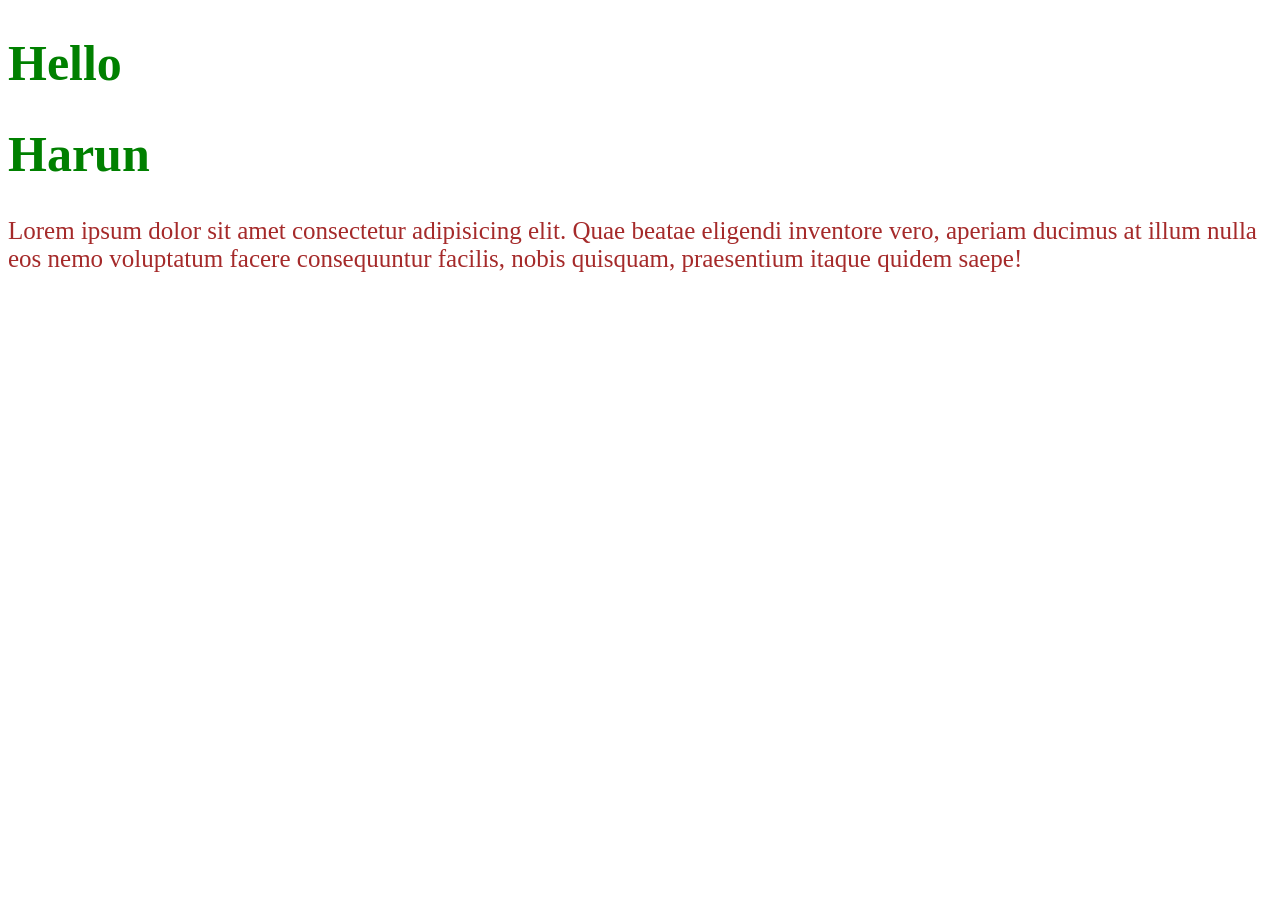
<file: 000_CSS_Syntax/index.html>
<!DOCTYPE html>
<html lang="en">

<head>
  <meta charset="UTF-8">
  <meta name="viewport" content="width=device-width, initial-scale=1.0">
  <title>css learning</title>
  <link rel="stylesheet" href="style.css">
</head>

<body>
  <h1>Hello</h1>
  <h1>Harun</h1>
  <p>Lorem ipsum dolor sit amet consectetur adipisicing elit. Quae beatae eligendi inventore vero, aperiam ducimus at illum nulla eos nemo voluptatum facere consequuntur facilis, nobis quisquam, praesentium itaque quidem saepe!</p>
</body>

</html>
</file>
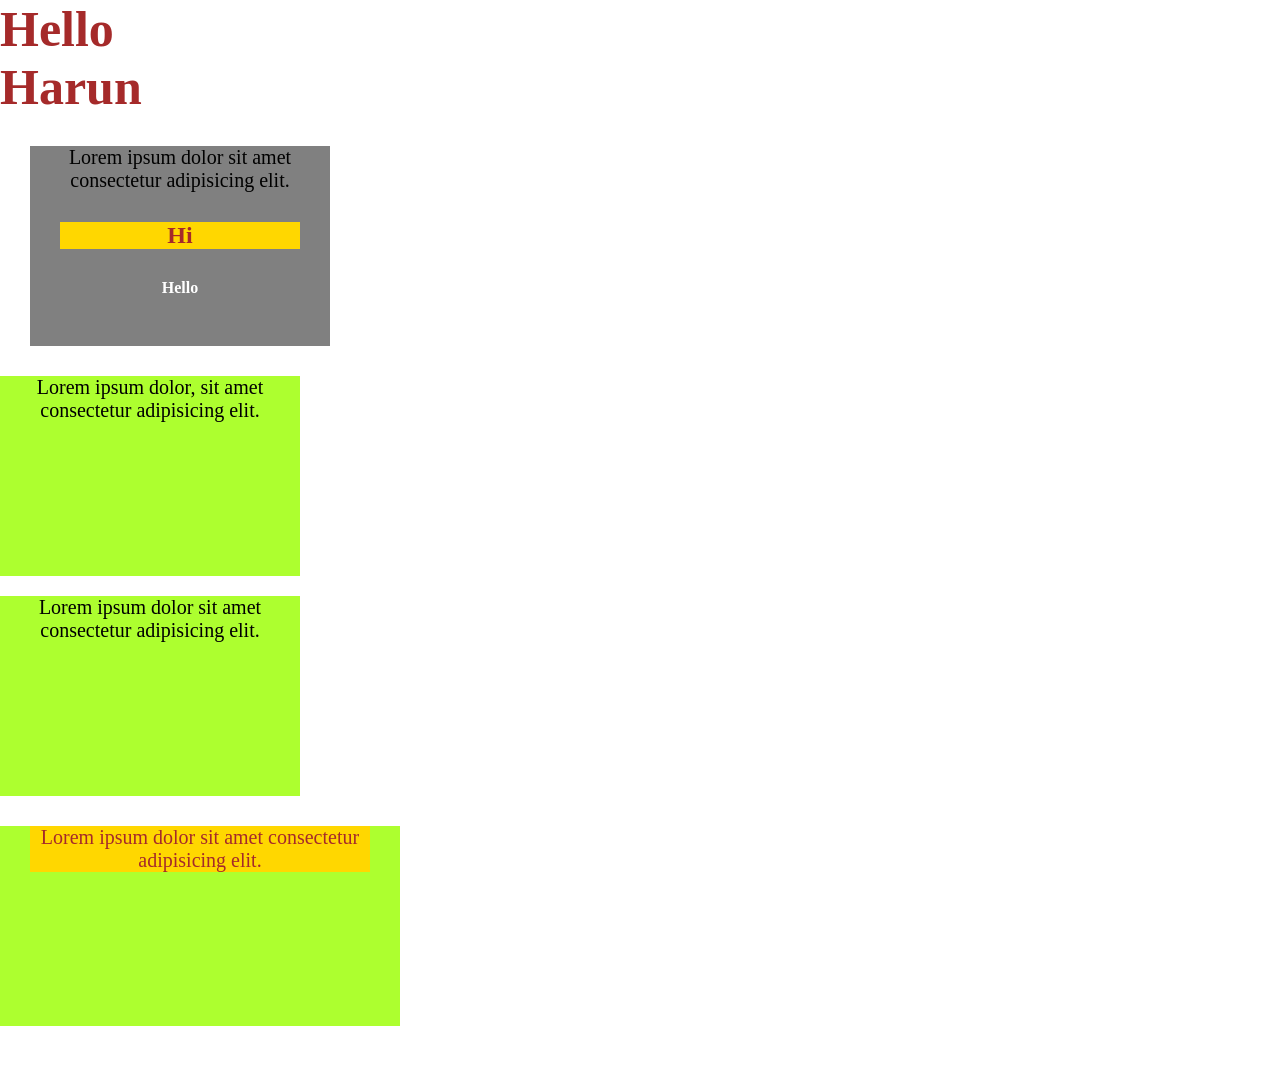
<file: 001_CSS_Selectors/index.html>
<!DOCTYPE html>
<html lang="en">
<head>
  <meta charset="UTF-8">
  <meta name="viewport" content="width=device-width, initial-scale=1.0">
  <title>Document</title>
   <link rel="stylesheet" href="style.css">
</head>
<body>
  <h1>Hello</h1>
  <h1>Harun</h1>
  <div class="first-div text-bk">
    <p>Lorem ipsum dolor sit amet consectetur adipisicing elit.</p>
    <h2 class="text-bk">Hi</h2>
    <h4>Hello</h4>
  </div>
  <div id="big-div">
    <p>Lorem ipsum dolor, sit amet consectetur adipisicing elit.</p>
  </div>
  <div id="big-div-2">
    <p>Lorem ipsum dolor sit amet consectetur adipisicing elit.</p>
  </div>
  <div>
    <p class="text-bk">Lorem ipsum dolor sit amet consectetur adipisicing elit.</p>
  </div>
  <p>Lorem ipsum, dolor sit amet consectetur adipisicing elit. Eveniet, non. Inventore explicabo sapiente minima iste!</p>
</body>
</html>
</file>
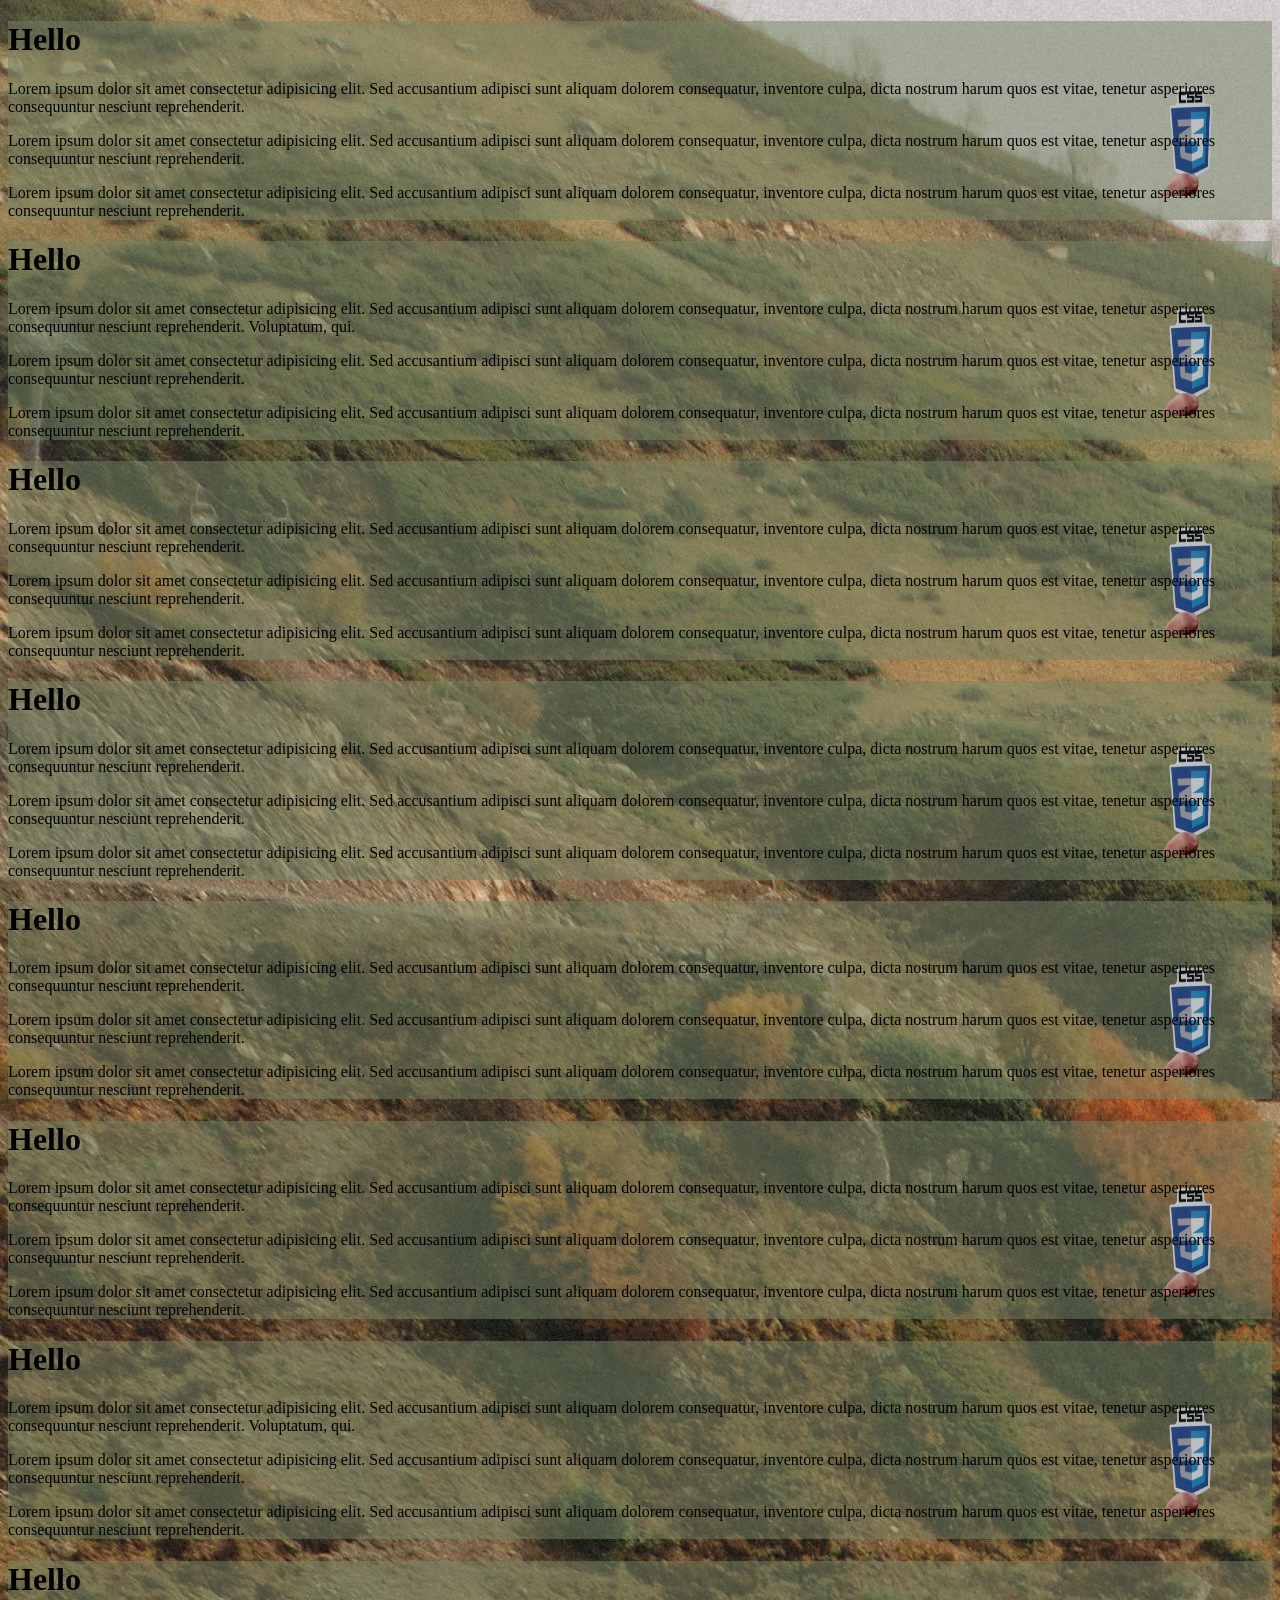
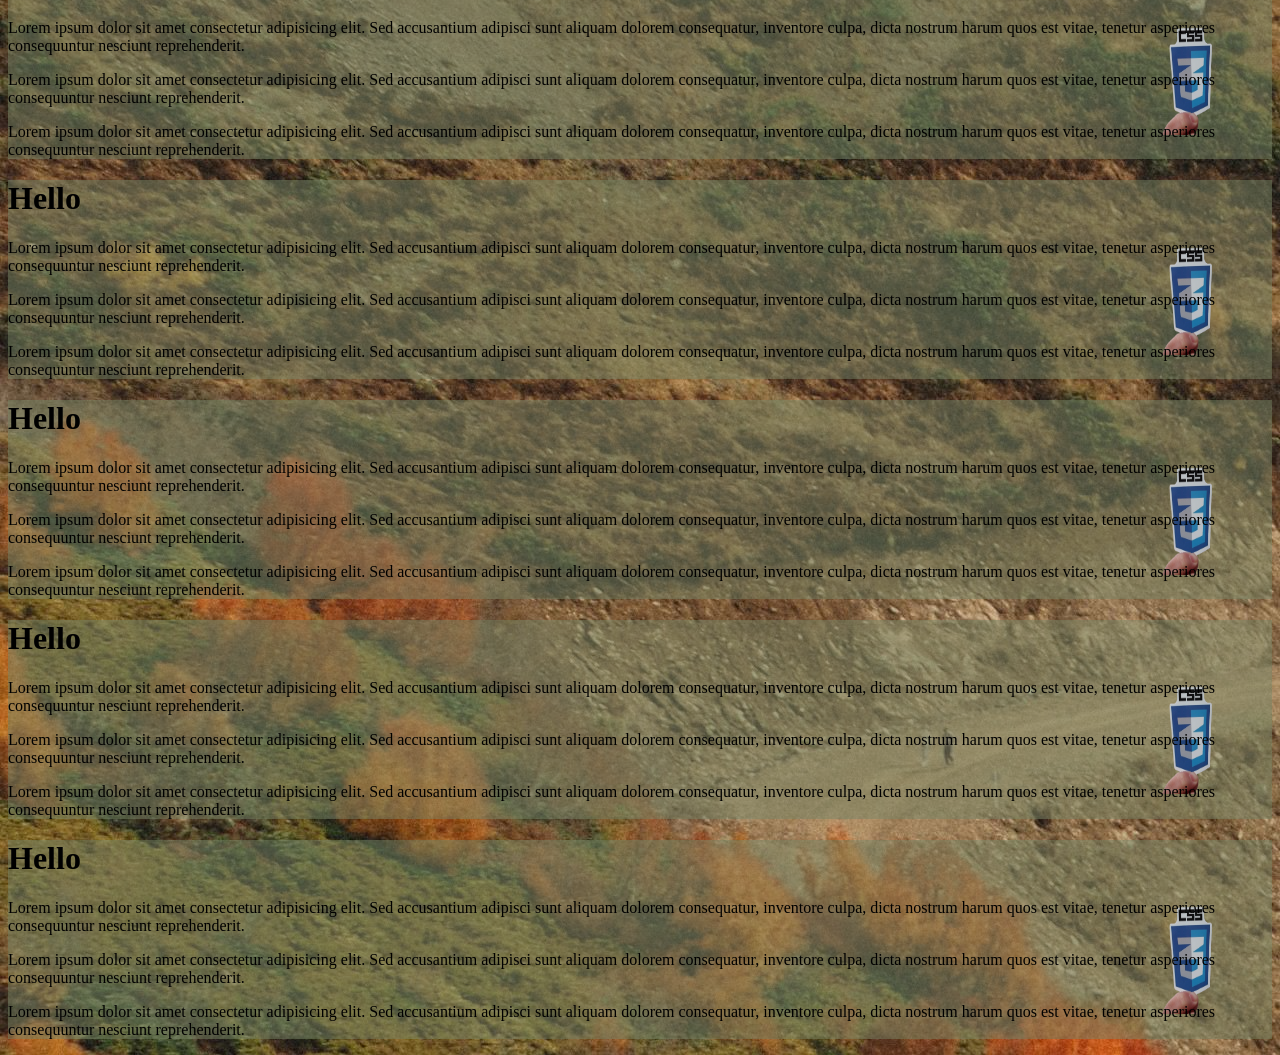
<file: 004_CSS_Background/index.html>
<!DOCTYPE html>
<html lang="en">

<head>
  <meta charset="UTF-8">
  <meta name="viewport" content="width=device-width, initial-scale=1.0">
  <title>css</title>
  <link rel="stylesheet" href="style.css">
</head>

<body>
  <div>
    <h1>Hello</h1>
    <p>Lorem ipsum dolor sit amet consectetur adipisicing elit. Sed accusantium adipisci sunt aliquam dolorem
      consequatur,
      inventore culpa, dicta nostrum harum quos est vitae, tenetur asperiores consequuntur nesciunt reprehenderit.
      </p>
    <p>Lorem ipsum dolor sit amet consectetur adipisicing elit. Sed accusantium adipisci sunt aliquam dolorem
      consequatur,
      inventore culpa, dicta nostrum harum quos est vitae, tenetur asperiores consequuntur nesciunt reprehenderit.
      </p>
    <p>Lorem ipsum dolor sit amet consectetur adipisicing elit. Sed accusantium adipisci sunt aliquam dolorem
      consequatur,
      inventore culpa, dicta nostrum harum quos est vitae, tenetur asperiores consequuntur nesciunt reprehenderit.
    </p>
  </div>
  <div>
    <h1>Hello</h1>
    <p>Lorem ipsum dolor sit amet consectetur adipisicing elit. Sed accusantium adipisci sunt aliquam dolorem
      consequatur,
      inventore culpa, dicta nostrum harum quos est vitae, tenetur asperiores consequuntur nesciunt reprehenderit.
      Voluptatum, qui.</p>
    <p>Lorem ipsum dolor sit amet consectetur adipisicing elit. Sed accusantium adipisci sunt aliquam dolorem
      consequatur,
      inventore culpa, dicta nostrum harum quos est vitae, tenetur asperiores consequuntur nesciunt reprehenderit.
 </p>
    <p>Lorem ipsum dolor sit amet consectetur adipisicing elit. Sed accusantium adipisci sunt aliquam dolorem
      consequatur,
      inventore culpa, dicta nostrum harum quos est vitae, tenetur asperiores consequuntur nesciunt reprehenderit.
 </p>
  </div>
  <div>
    <h1>Hello</h1>
    <p>Lorem ipsum dolor sit amet consectetur adipisicing elit. Sed accusantium adipisci sunt aliquam dolorem
      consequatur,
      inventore culpa, dicta nostrum harum quos est vitae, tenetur asperiores consequuntur nesciunt reprehenderit.
     </p>
    <p>Lorem ipsum dolor sit amet consectetur adipisicing elit. Sed accusantium adipisci sunt aliquam dolorem
      consequatur,
      inventore culpa, dicta nostrum harum quos est vitae, tenetur asperiores consequuntur nesciunt reprehenderit.
     </p>
    <p>Lorem ipsum dolor sit amet consectetur adipisicing elit. Sed accusantium adipisci sunt aliquam dolorem
      consequatur,
      inventore culpa, dicta nostrum harum quos est vitae, tenetur asperiores consequuntur nesciunt reprehenderit.
     </p>
  </div>
  <div>
    <h1>Hello</h1>
    <p>Lorem ipsum dolor sit amet consectetur adipisicing elit. Sed accusantium adipisci sunt aliquam dolorem
      consequatur,
      inventore culpa, dicta nostrum harum quos est vitae, tenetur asperiores consequuntur nesciunt reprehenderit.
     </p>
    <p>Lorem ipsum dolor sit amet consectetur adipisicing elit. Sed accusantium adipisci sunt aliquam dolorem
      consequatur,
      inventore culpa, dicta nostrum harum quos est vitae, tenetur asperiores consequuntur nesciunt reprehenderit.
     </p>
    <p>Lorem ipsum dolor sit amet consectetur adipisicing elit. Sed accusantium adipisci sunt aliquam dolorem
      consequatur,
      inventore culpa, dicta nostrum harum quos est vitae, tenetur asperiores consequuntur nesciunt reprehenderit.
   </p>
  </div>
  <div>
    <h1>Hello</h1>
    <p>Lorem ipsum dolor sit amet consectetur adipisicing elit. Sed accusantium adipisci sunt aliquam dolorem
      consequatur,
      inventore culpa, dicta nostrum harum quos est vitae, tenetur asperiores consequuntur nesciunt reprehenderit.
     </p>
    <p>Lorem ipsum dolor sit amet consectetur adipisicing elit. Sed accusantium adipisci sunt aliquam dolorem
      consequatur,
      inventore culpa, dicta nostrum harum quos est vitae, tenetur asperiores consequuntur nesciunt reprehenderit.
      </p>
    <p>Lorem ipsum dolor sit amet consectetur adipisicing elit. Sed accusantium adipisci sunt aliquam dolorem
      consequatur,
      inventore culpa, dicta nostrum harum quos est vitae, tenetur asperiores consequuntur nesciunt reprehenderit.
   </p>
  </div>
  <div>
    <h1>Hello</h1>
    <p>Lorem ipsum dolor sit amet consectetur adipisicing elit. Sed accusantium adipisci sunt aliquam dolorem
      consequatur,
      inventore culpa, dicta nostrum harum quos est vitae, tenetur asperiores consequuntur nesciunt reprehenderit.
     </p>
    <p>Lorem ipsum dolor sit amet consectetur adipisicing elit. Sed accusantium adipisci sunt aliquam dolorem
      consequatur,
      inventore culpa, dicta nostrum harum quos est vitae, tenetur asperiores consequuntur nesciunt reprehenderit.
 </p>
    <p>Lorem ipsum dolor sit amet consectetur adipisicing elit. Sed accusantium adipisci sunt aliquam dolorem
      consequatur,
      inventore culpa, dicta nostrum harum quos est vitae, tenetur asperiores consequuntur nesciunt reprehenderit.
      </p>
  </div>
  <div>
    <h1>Hello</h1>
    <p>Lorem ipsum dolor sit amet consectetur adipisicing elit. Sed accusantium adipisci sunt aliquam dolorem
      consequatur,
      inventore culpa, dicta nostrum harum quos est vitae, tenetur asperiores consequuntur nesciunt reprehenderit.
      Voluptatum, qui.</p>
    <p>Lorem ipsum dolor sit amet consectetur adipisicing elit. Sed accusantium adipisci sunt aliquam dolorem
      consequatur,
      inventore culpa, dicta nostrum harum quos est vitae, tenetur asperiores consequuntur nesciunt reprehenderit.
     </p>
    <p>Lorem ipsum dolor sit amet consectetur adipisicing elit. Sed accusantium adipisci sunt aliquam dolorem
      consequatur,
      inventore culpa, dicta nostrum harum quos est vitae, tenetur asperiores consequuntur nesciunt reprehenderit.
      </p>
  </div>
  <div>
    <h1>Hello</h1>
    <p>Lorem ipsum dolor sit amet consectetur adipisicing elit. Sed accusantium adipisci sunt aliquam dolorem
      consequatur,
      inventore culpa, dicta nostrum harum quos est vitae, tenetur asperiores consequuntur nesciunt reprehenderit.
      </p>
    <p>Lorem ipsum dolor sit amet consectetur adipisicing elit. Sed accusantium adipisci sunt aliquam dolorem
      consequatur,
      inventore culpa, dicta nostrum harum quos est vitae, tenetur asperiores consequuntur nesciunt reprehenderit.
      </p>
    <p>Lorem ipsum dolor sit amet consectetur adipisicing elit. Sed accusantium adipisci sunt aliquam dolorem
      consequatur,
      inventore culpa, dicta nostrum harum quos est vitae, tenetur asperiores consequuntur nesciunt reprehenderit.
      </p>
  </div>
  <div>
    <h1>Hello</h1>
    <p>Lorem ipsum dolor sit amet consectetur adipisicing elit. Sed accusantium adipisci sunt aliquam dolorem
      consequatur,
      inventore culpa, dicta nostrum harum quos est vitae, tenetur asperiores consequuntur nesciunt reprehenderit.
      </p>
    <p>Lorem ipsum dolor sit amet consectetur adipisicing elit. Sed accusantium adipisci sunt aliquam dolorem
      consequatur,
      inventore culpa, dicta nostrum harum quos est vitae, tenetur asperiores consequuntur nesciunt reprehenderit.
     </p>
    <p>Lorem ipsum dolor sit amet consectetur adipisicing elit. Sed accusantium adipisci sunt aliquam dolorem
      consequatur,
      inventore culpa, dicta nostrum harum quos est vitae, tenetur asperiores consequuntur nesciunt reprehenderit.
      </p>
  </div>
  <div>
    <h1>Hello</h1>
    <p>Lorem ipsum dolor sit amet consectetur adipisicing elit. Sed accusantium adipisci sunt aliquam dolorem
      consequatur,
      inventore culpa, dicta nostrum harum quos est vitae, tenetur asperiores consequuntur nesciunt reprehenderit.
      </p>
    <p>Lorem ipsum dolor sit amet consectetur adipisicing elit. Sed accusantium adipisci sunt aliquam dolorem
      consequatur,
      inventore culpa, dicta nostrum harum quos est vitae, tenetur asperiores consequuntur nesciunt reprehenderit.
     </p>
    <p>Lorem ipsum dolor sit amet consectetur adipisicing elit. Sed accusantium adipisci sunt aliquam dolorem
      consequatur,
      inventore culpa, dicta nostrum harum quos est vitae, tenetur asperiores consequuntur nesciunt reprehenderit.
      </p>
  </div>
  <div>
    <h1>Hello</h1>
    <p>Lorem ipsum dolor sit amet consectetur adipisicing elit. Sed accusantium adipisci sunt aliquam dolorem
      consequatur,
      inventore culpa, dicta nostrum harum quos est vitae, tenetur asperiores consequuntur nesciunt reprehenderit.
      </p>
    <p>Lorem ipsum dolor sit amet consectetur adipisicing elit. Sed accusantium adipisci sunt aliquam dolorem
      consequatur,
      inventore culpa, dicta nostrum harum quos est vitae, tenetur asperiores consequuntur nesciunt reprehenderit.
      </p>
    <p>Lorem ipsum dolor sit amet consectetur adipisicing elit. Sed accusantium adipisci sunt aliquam dolorem
      consequatur,
      inventore culpa, dicta nostrum harum quos est vitae, tenetur asperiores consequuntur nesciunt reprehenderit.
   </p>
  </div>
  <div>
    <h1>Hello</h1>
    <p>Lorem ipsum dolor sit amet consectetur adipisicing elit. Sed accusantium adipisci sunt aliquam dolorem
      consequatur,
      inventore culpa, dicta nostrum harum quos est vitae, tenetur asperiores consequuntur nesciunt reprehenderit.
   </p>
    <p>Lorem ipsum dolor sit amet consectetur adipisicing elit. Sed accusantium adipisci sunt aliquam dolorem
      consequatur,
      inventore culpa, dicta nostrum harum quos est vitae, tenetur asperiores consequuntur nesciunt reprehenderit.
     </p>
    <p>Lorem ipsum dolor sit amet consectetur adipisicing elit. Sed accusantium adipisci sunt aliquam dolorem
      consequatur,
      inventore culpa, dicta nostrum harum quos est vitae, tenetur asperiores consequuntur nesciunt reprehenderit.
    </p>
  </div>
  </body>

</html>
</file>
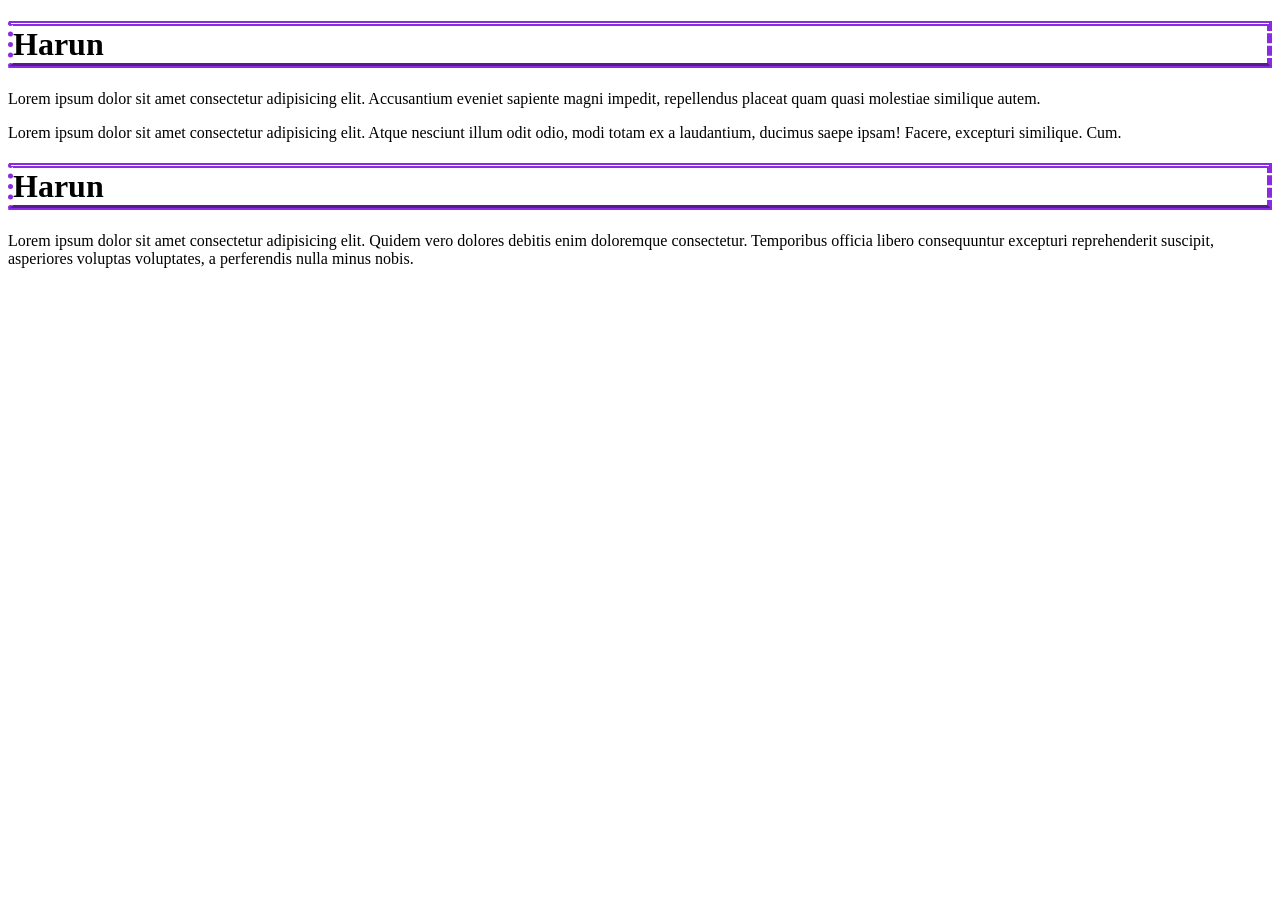
<file: 005_CSS_Border/index.html>
<!DOCTYPE html>
<html lang="en">

<head>
  <meta charset="UTF-8">
  <meta name="viewport" content="width=device-width, initial-scale=1.0">
  <title>Document</title>
  <link rel="stylesheet" href="style.css">
</head>

<body>
  <div>
    <h1>Harun</h1>
    <p>Lorem ipsum dolor sit amet consectetur adipisicing elit. Accusantium eveniet sapiente magni impedit, repellendus placeat quam quasi molestiae similique autem.</p>
    <p>Lorem ipsum dolor sit amet consectetur adipisicing elit. Atque nesciunt illum odit odio, modi totam ex a laudantium, ducimus saepe ipsam! Facere, excepturi similique. Cum.</p>
  </div>
  <div>
    <h1>Harun</h1>
    <p>Lorem ipsum dolor sit amet consectetur adipisicing elit. Quidem vero dolores debitis enim doloremque consectetur. Temporibus officia libero consequuntur excepturi reprehenderit suscipit, asperiores voluptas voluptates, a perferendis nulla minus nobis.</p>
  </div>

</body>

</html>
</file>
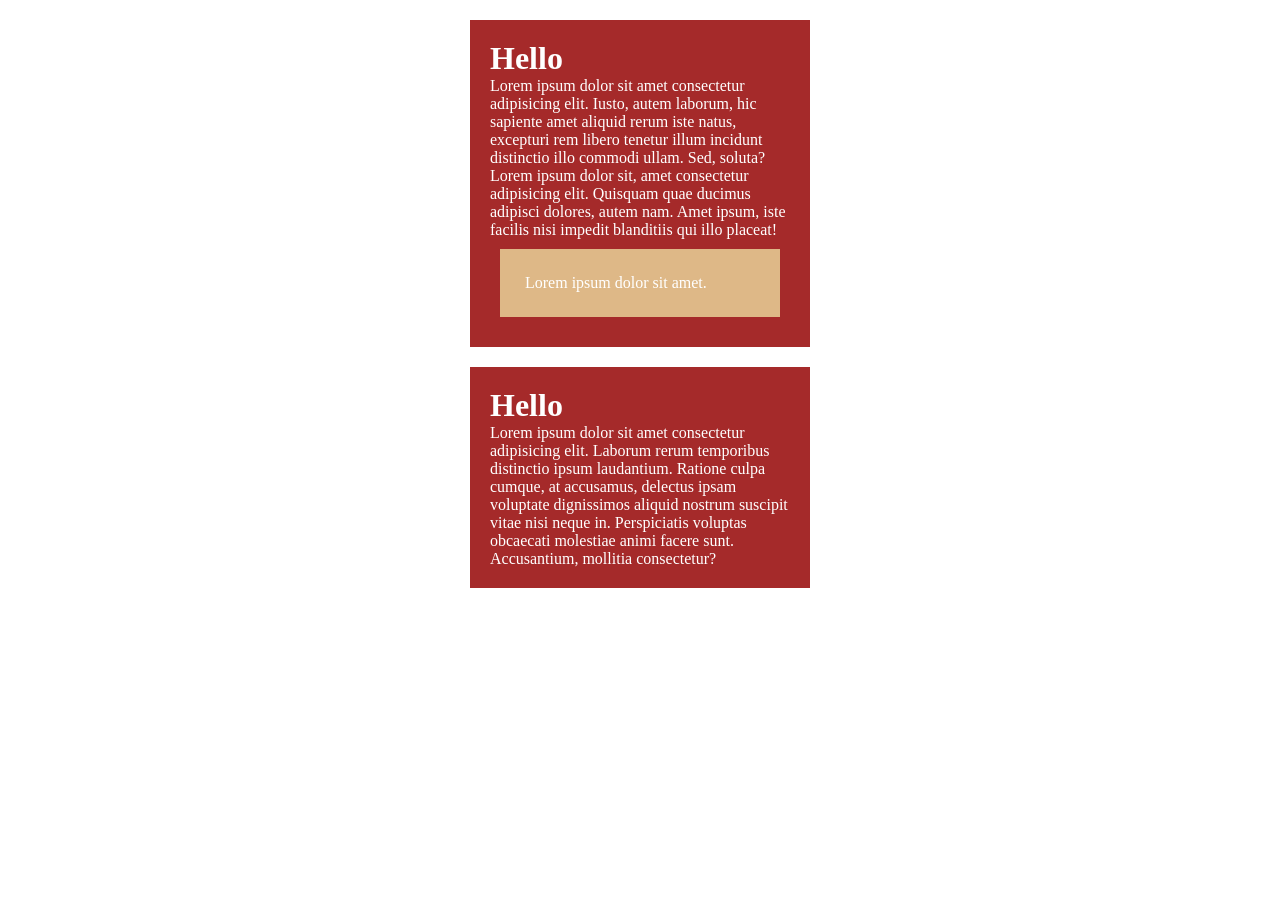
<file: 006_CSS_Margins_Paddings/index.html>
<!DOCTYPE html>
<html lang="en">

<head>
  <meta charset="UTF-8">
  <meta name="viewport" content="width=device-width, initial-scale=1.0">
  <title>css</title>
  <link rel="stylesheet" href="style.css">
</head>

<body>
  <div class="parent">
    <h1>Hello</h1>
    <p>Lorem ipsum dolor sit amet consectetur adipisicing elit. Iusto, autem laborum, hic sapiente amet aliquid rerum iste natus, excepturi rem libero tenetur illum incidunt distinctio illo commodi ullam. Sed, soluta?</p>
    <p>Lorem ipsum dolor sit, amet consectetur adipisicing elit. Quisquam quae ducimus adipisci dolores, autem nam. Amet ipsum, iste facilis nisi impedit blanditiis qui illo placeat!</p>
    <div class="child">
      <p>Lorem ipsum dolor sit amet.</p>
    </div>
  </div>
  <div class="parent">
    <h1>Hello</h1>
    <p>Lorem ipsum dolor sit amet consectetur adipisicing elit. Laborum rerum temporibus distinctio ipsum laudantium. Ratione culpa cumque, at accusamus, delectus ipsam voluptate dignissimos aliquid nostrum suscipit vitae nisi neque in. Perspiciatis voluptas obcaecati molestiae animi facere sunt. Accusantium, mollitia consectetur?</p>
  </div>

</body>

</html>
</file>
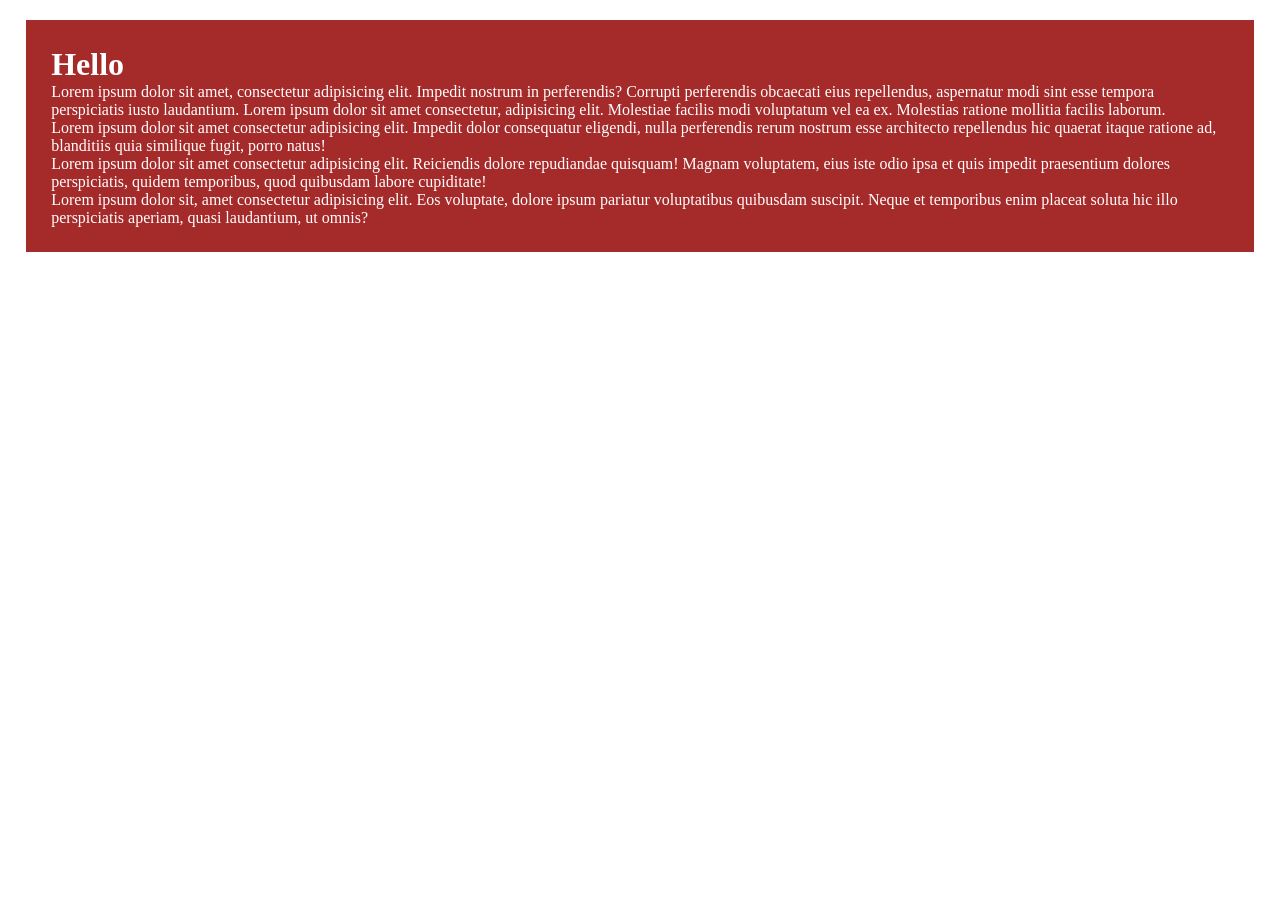
<file: 007_CSS_Width_Height/index.html>
<!DOCTYPE html>
<html lang="en">

<head>
  <meta charset="UTF-8">
  <meta name="viewport" content="width=device-width, initial-scale=1.0">
  <title>css</title>
  <link rel="stylesheet" href="style.css">
</head>

<body>
  <div class="parent">
    <h1>Hello</h1>
    <p>Lorem ipsum dolor sit amet, consectetur adipisicing elit. Impedit nostrum in perferendis? Corrupti perferendis obcaecati eius repellendus, aspernatur modi sint esse tempora perspiciatis iusto laudantium.
      Lorem ipsum dolor sit amet consectetur, adipisicing elit. Molestiae facilis modi voluptatum vel ea ex. Molestias ratione mollitia facilis laborum.</p>
    <p>Lorem ipsum dolor sit amet consectetur adipisicing elit. Impedit dolor consequatur eligendi, nulla perferendis rerum nostrum esse architecto repellendus hic quaerat itaque ratione ad, blanditiis quia similique fugit, porro natus!</p>
    <p>Lorem ipsum dolor sit amet consectetur adipisicing elit. Reiciendis dolore repudiandae quisquam! Magnam voluptatem, eius iste odio ipsa et quis impedit praesentium dolores perspiciatis, quidem temporibus, quod quibusdam labore cupiditate!</p>
    <p>Lorem ipsum dolor sit, amet consectetur adipisicing elit. Eos voluptate, dolore ipsum pariatur voluptatibus quibusdam suscipit. Neque et temporibus enim placeat soluta hic illo perspiciatis aperiam, quasi laudantium, ut omnis?</p>

  </div>


</body>

</html>
</file>
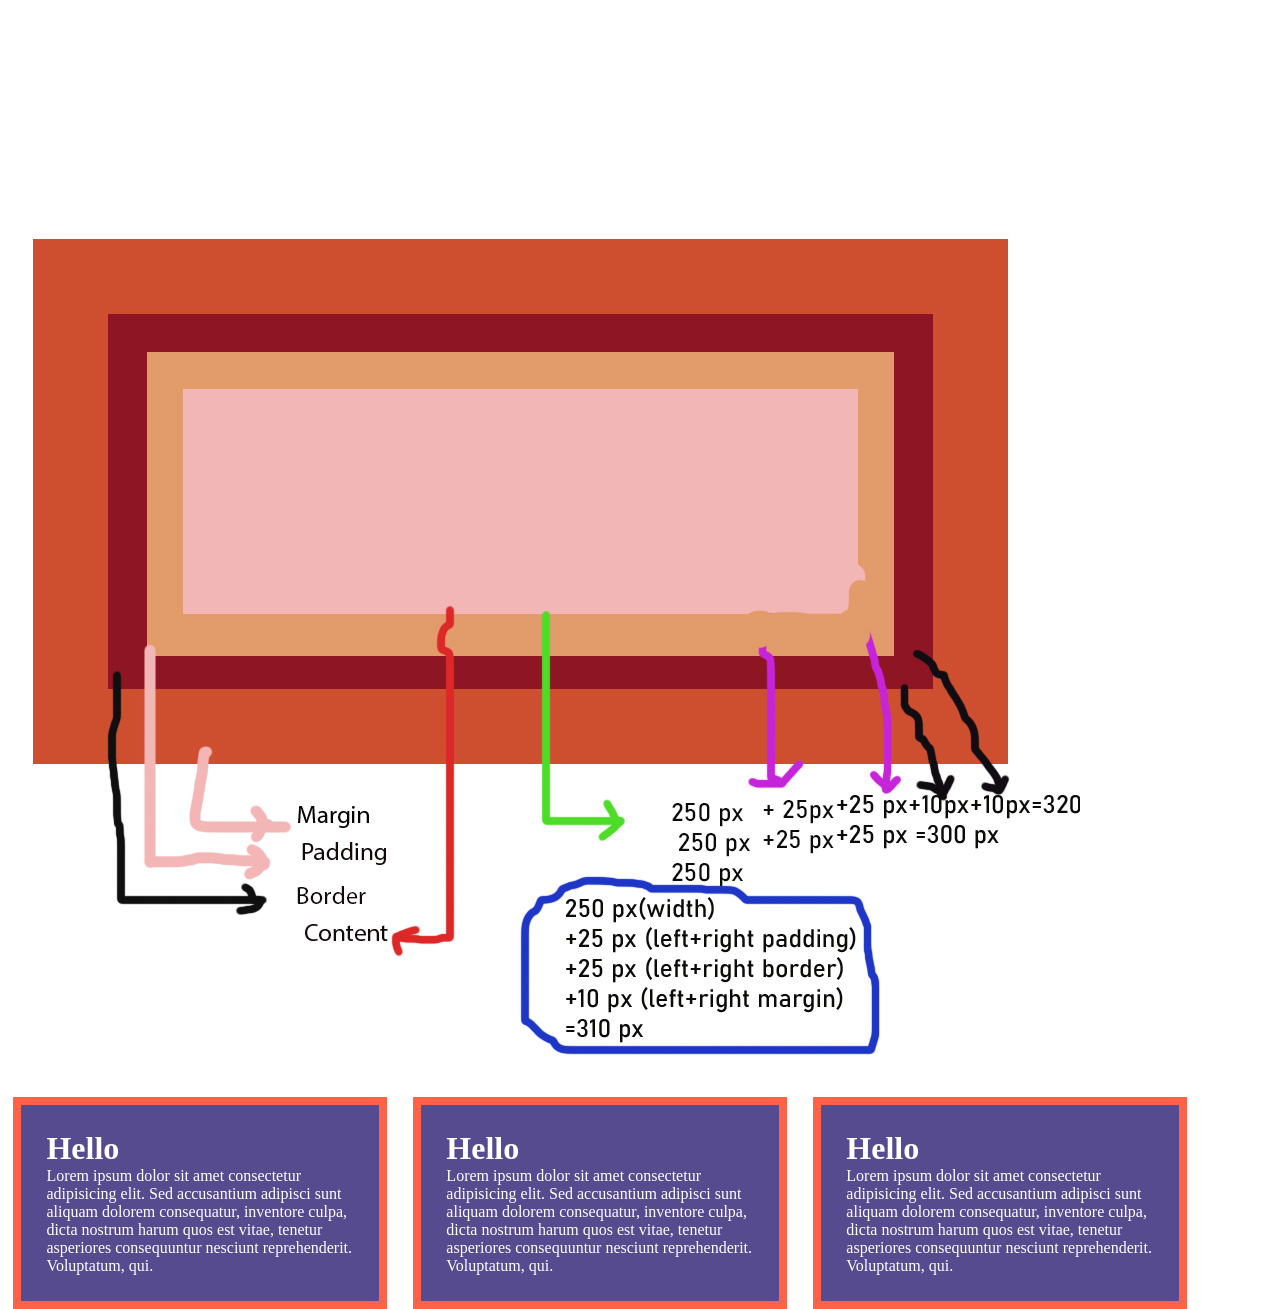
<file: 008_CSS_Box_Model/index.html>
<!DOCTYPE html>
<html lang="en">

<head>
  <meta charset="UTF-8">
  <meta name="viewport" content="width=device-width, initial-scale=1.0">
  <title>CSS Box Model</title>
  <link rel="stylesheet" href="style.css">
</head>

<body>
  <img src="box.jpg" alt="">
  <div class="parent">
    <h1>Hello</h1>
    <p>Lorem ipsum dolor sit amet consectetur adipisicing elit. Sed accusantium adipisci sunt aliquam dolorem
      consequatur,
      inventore culpa, dicta nostrum harum quos est vitae, tenetur asperiores consequuntur nesciunt reprehenderit.
      Voluptatum, qui.</p>

  </div>
  <div class="parent">
    <h1>Hello</h1>
    <p>Lorem ipsum dolor sit amet consectetur adipisicing elit. Sed accusantium adipisci sunt aliquam dolorem
      consequatur,
      inventore culpa, dicta nostrum harum quos est vitae, tenetur asperiores consequuntur nesciunt reprehenderit.
      Voluptatum, qui.</p>

  </div>
  <div class="parent">
    <h1>Hello</h1>
    <p>Lorem ipsum dolor sit amet consectetur adipisicing elit. Sed accusantium adipisci sunt aliquam dolorem
      consequatur,
      inventore culpa, dicta nostrum harum quos est vitae, tenetur asperiores consequuntur nesciunt reprehenderit.
      Voluptatum, qui.</p>

  </div>


</body>

</html>
</file>
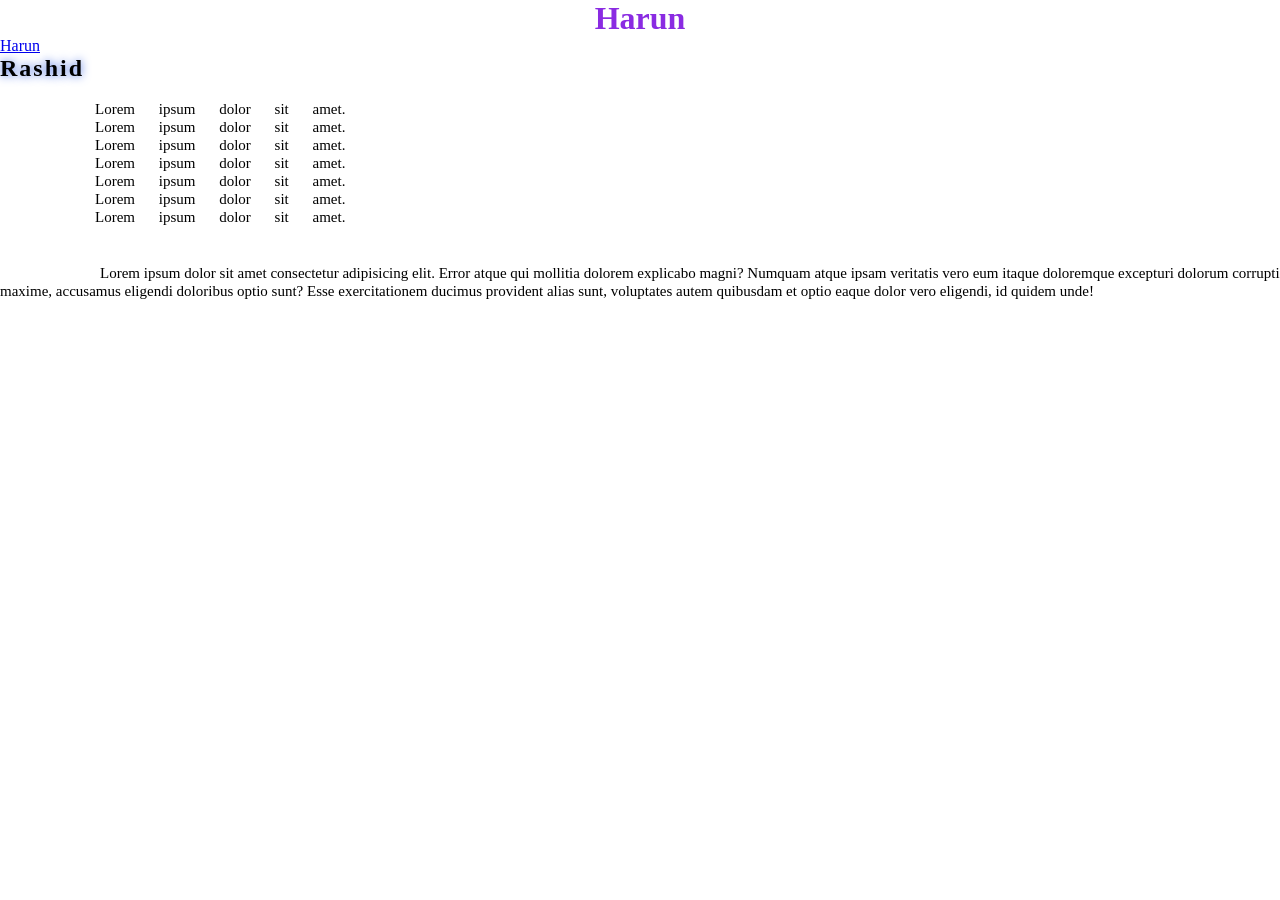
<file: 009_CSS_Text_formating/index.html>
<!DOCTYPE html>
<html lang="en">

<head>
  <meta charset="UTF-8">
  <meta name="viewport" content="width=device-width, initial-scale=1.0">
  <title>CSS Text Formating</title>
  <link rel="stylesheet" href="style.css">
</head>

<body>
  <h1>Harun</h1>

  <a href="#">Harun</a>
  <h2>Rashid</h2>
  <!--
  <p class="one">Lorem ipsum dolor sit amet, consectetur adipisicing elit. Iure porro a placeat corporis alias exercitationem earum eveniet tempora? Doloremque saepe quia dolorem dignissimos enim voluptas ea fugit pariatur, omnis aliquam, praesentium itaque veniam quae cum tenetur magni illum magnam assumenda.</p>
  <p class="two">Lorem ipsum dolor, sit amet consectetur adipisicing elit. Tempora, voluptatum facere perferendis qui, quae doloribus modi, quos nihil totam unde quisquam. Dolor nesciunt sint nulla quibusdam ea libero hic molestias adipisci tenetur? Veritatis officiis ab voluptate deleniti, velit dolores laborum.</p>
  -->
  <!--
 <h2 class="three">Harun Rashid</h2>-->
 <!--<h2>Harun<img class="baseline" src="box1.jpg" alt="" width="9px" height="9px">Rashid</h2>
<h2>Harun<img class="text-top" src="box1.jpg" alt="" width="9px" height="9px">Rashid</h2>
<h2>Harun<img class="text-bottom" src="box1.jpg" alt="" width="9px" height="9px">Rashid</h2>


<h2>Harun<img class="sub" src="box1.jpg" alt="" width="9px" height="9px">Rashid</h2>
<h2>Harun<img class="super" src="box1.jpg" alt="" width="9px" height="9px">Rashid</h2>

<p>(a+b)<sup>2</sup></p>
<p>log<sub>2</sub></p>-->

  <p class="four">
    Lorem ipsum dolor sit amet.
    Lorem ipsum dolor sit amet.
    Lorem ipsum dolor sit amet.
    Lorem ipsum dolor sit amet.
    Lorem ipsum dolor sit amet.
    Lorem ipsum dolor sit amet.
    Lorem ipsum dolor sit amet.
  </p>

<p>Lorem ipsum dolor sit amet consectetur adipisicing elit. Error atque qui mollitia dolorem explicabo magni? Numquam atque ipsam veritatis vero eum itaque doloremque excepturi dolorum corrupti maxime, accusamus eligendi doloribus optio sunt? Esse exercitationem ducimus provident alias sunt, voluptates autem quibusdam et optio eaque dolor vero eligendi, id quidem unde!</p>
</body>

</html>
</file>
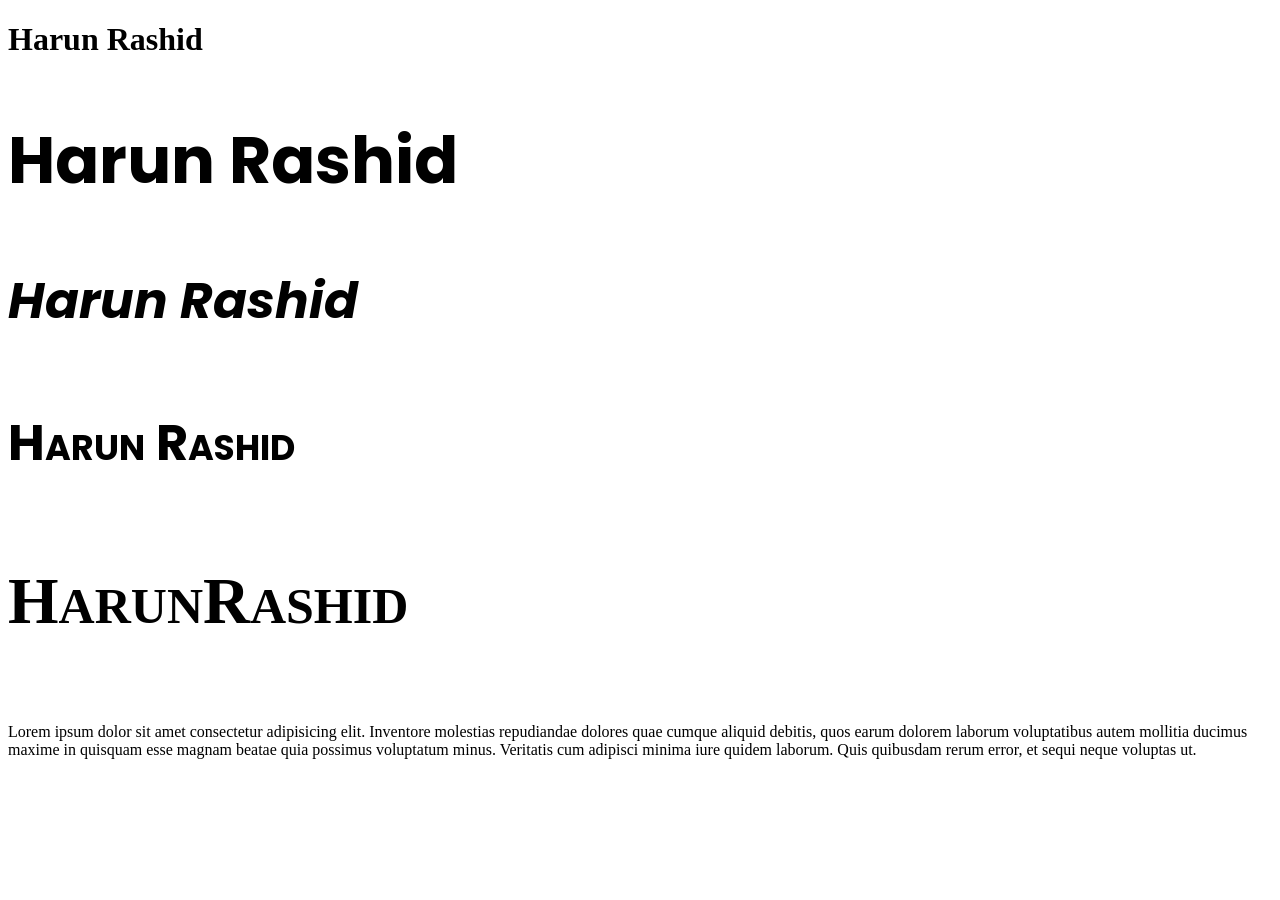
<file: 010_CSS_Font_Style/index.html>
<!DOCTYPE html>
<html lang="en">
<head>
  <meta charset="UTF-8">
  <meta name="viewport" content="width=device-width, initial-scale=1.0">
  <title>Document</title>
  <link rel="stylesheet" href="style.css">
  <link rel="preconnect" href="https://fonts.googleapis.com">
<link rel="preconnect" href="https://fonts.gstatic.com" crossorigin>
<link href="https://fonts.googleapis.com/css2?family=Chivo:ital,wght@0,100..900;1,100..900&family=Josefin+Slab:ital,wght@0,100..700;1,100..700&family=Poppins:ital,wght@0,100;0,200;0,300;0,400;0,500;0,600;0,700;0,800;0,900;1,100;1,200;1,300;1,400;1,500;1,600;1,700;1,800;1,900&family=Roboto:ital,wght@0,100..900;1,100..900&family=Rouge+Script&display=swap" rel="stylesheet">
</head>
<body>
   <h1>Harun Rashid</h1>
  <h2>Harun Rashid</h2>
  <h3>Harun Rashid</h3>
  <h4>Harun Rashid</h4>
  <h5><span>H</span>arun<span>r</span>ashid</h5>
  <p>Lorem ipsum dolor sit amet consectetur adipisicing elit. Inventore molestias repudiandae dolores quae cumque aliquid debitis, quos earum dolorem laborum voluptatibus autem mollitia ducimus maxime in quisquam esse magnam beatae quia possimus voluptatum minus. Veritatis cum adipisci minima iure quidem laborum. Quis quibusdam rerum error, et sequi neque voluptas ut.</p>

</body>
</html>
</file>
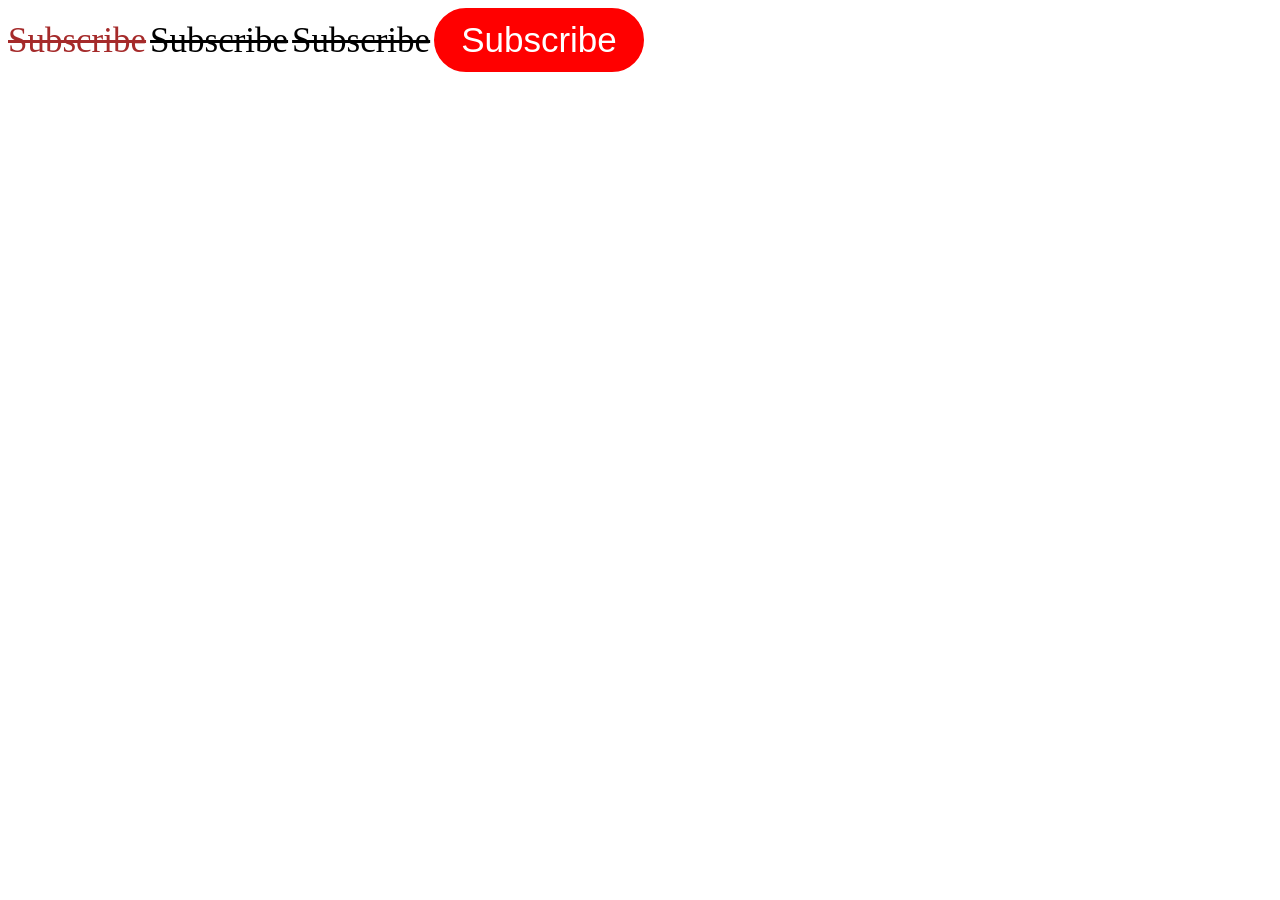
<file: 012_CSS_links/index.html>
<!DOCTYPE html>
<html lang="en">

<head>
  <meta charset="UTF-8">
  <meta name="viewport" content="width=device-width, initial-scale=1.0">
  <title>CSS Links</title>

  <link rel="stylesheet" href="style.css">
</head>

<body>
  <a href="">Subscribe</a>
  <a href="#">Subscribe</a>
  <a href="http://www.google.com">Subscribe</a>

  <a class="btn" href="">Subscribe</a>




</body>

</html>
</file>
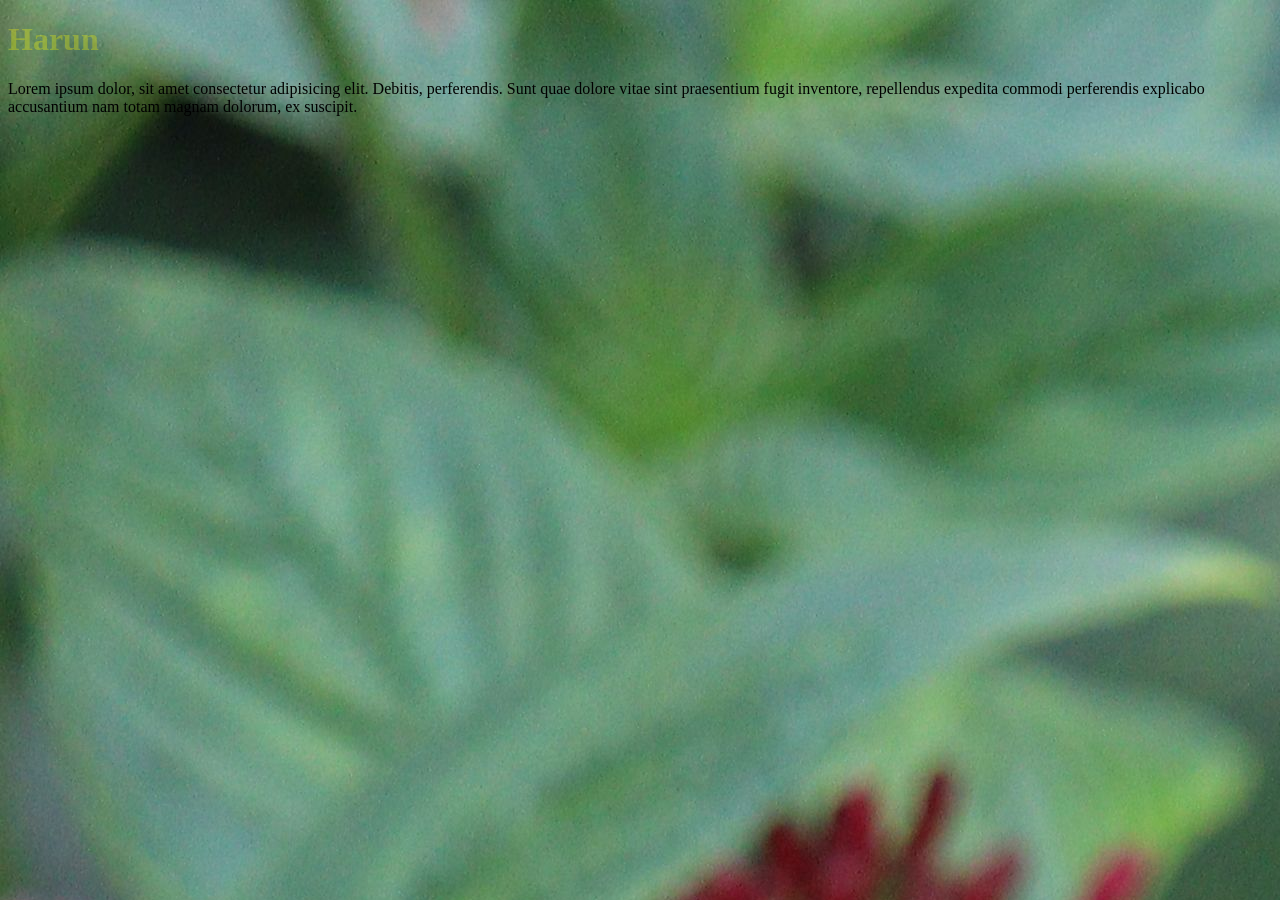
<file: img/index.html>
<!DOCTYPE html>
<html lang="en">

<head>
  <meta charset="UTF-8">
  <meta name="viewport" content="width=device-width, initial-scale=1.0">
  <title>Document</title>
  <link rel="stylesheet" href="style.css">
</head>

<body>
  <h1>Harun</h1>
  <p>Lorem ipsum dolor, sit amet consectetur adipisicing elit. Debitis, perferendis. Sunt quae dolore vitae sint praesentium fugit inventore, repellendus expedita commodi perferendis explicabo accusantium nam totam magnam dolorum, ex suscipit.</p>
</body>

</html>
</file>
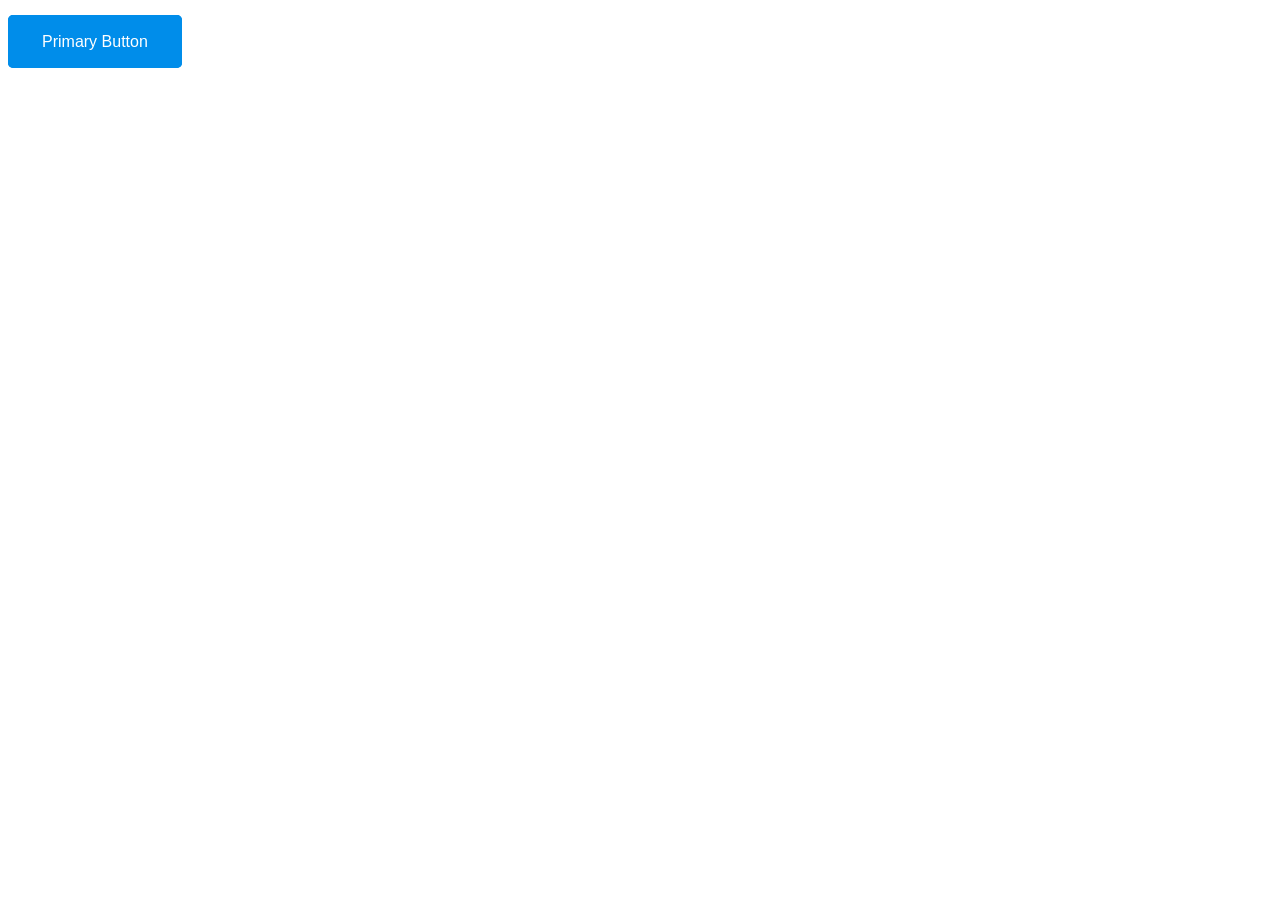
<file: 012_CSS_links/button.html>
<!DOCTYPE html>
<html lang="en">

<head>
  <meta charset="UTF-8">
  <meta name="viewport" content="width=device-width, initial-scale=1.0">
  <title>Button</title>
  <style>
    body {
      padding-top: 25px;
    }

    a {
      background: #008dea;
      border: 2px solid #008dea;
      border-radius: 5px;
      color: #fff;
      text-decoration: none;
      padding: 16px 32px;
      font-family: sans-serif;
      transition: 0.5s;
    }

    a:hover {
      background: #d3edfe;
      color: #008dea;
    }
  </style>
</head>

<body>
  <a href="#">Primary Button</a>
</body>

</html>
</file>
<file: 000_CSS_Syntax/style.css>
/* 
h1 => Selector
color => Property
red => Value 
*/
h1 {
  color:green;   /* => Declaration */
  font-size: 50px; /* => Declaration */
}
p {
  color: brown;
  font-size: 25px;
}
</file>
<file: 001_CSS_Selectors/style.css>
/* 
h1 => Selector
color => Property
red => Value 
* => Universal Selector
. => class Selector
# => ID Selector
, => Group
*/

* {
  margin: 0;
  color:white;
  padding: 0;
}
h1 {
  color: brown; /* => Declaration */
  font-size: 50px; /* => Declaration */
}
p {
  font-size: 20px;
}
div {
  width: 400px;
  height: 200px;
  background:greenyellow;
  margin-bottom: 20px;
}
div p {
  color: black;
  text-align: center;
}
.text-bk {
  color: brown;
  text-align: center;
  background:gold;
  margin: 30px;
}
.first-div {
  background: gray;
}
.first-div p {
  color: white;
}
.first-div p {
  color: black;
}

/* CSS Grouping */
#big-div,
#big-div-2,
.first-div {
  width: 300px;
}
</file>
<file: 004_CSS_Background/style.css>
body {
  background: url(bg2.jpg);
  background-attachment: scroll;
}
div {
  background-color: rgba(121, 134, 102,0.5);
  background-image: url(css.png);
  background-size: 150px 150px;
  /* background-repeat: repeat-x;
  background-repeat: repeat-y; */
  background-repeat: no-repeat;

  background-position: center right;

  /* Shorthand 
 background: brown url(css.png) no-repeat center;*/
}
</file>
<file: 005_CSS_Border/style.css>
h1 {
  /* border-style: hidden;
  border-width: 10px; */
  border-color: brown;
  /* 
  border: 5px solid red;
  border-radius: 15px; */
  border-right: 5px solid blueviolet;
  border-top: 5px solid blueviolet;
  border-bottom: 5px solid blueviolet;
  border-left: 5px solid blueviolet;

  border-left-style: dotted;
  border-right-style: dashed;
  border-top-style: double;
  border-bottom-style: groove;
}
</file>
<file: 006_CSS_Margins_Paddings/style.css>
* {
  margin: 0;
  padding: 0;
}

.parent {
  color: white;
  background: brown;
  width: 300px;
  margin-top: 50px;
  padding-top: 50px;

  margin-left: 50px;
  padding-left: 50px;

  margin-bottom: 20px;
  padding-bottom: 20px;

  padding: 20px;
  margin: 20px auto;
}
/* .child {
  background: #f78fb3;
  margin-top: 20px;
  margin-left: 20px;
  padding-left: 20px;
  padding-top: 20px;
  padding-right: 20px;
  padding-bottom: 20px;
} */
.child {
  background: burlywood;
  margin: 25px 30px;
  padding: 10px 20px;

  margin: 10px;
  padding: 25px;
}
</file>
<file: 007_CSS_Width_Height/style.css>
* {
  margin: 0;
  padding: 0;
}
/* html,
body {
  height: 100%;
} */
html {
  height: 50%;
}
body {
  height: inherit;
}
.parent {
  color: white;
  background: brown;
  /* color: #fff; */
  margin: 20px auto;
  padding: 2%;
  width: 92%;
  /* max-width: 1140px; */
  /* min-width: 600px; */

  height: initial;
  /* max-height: 300px; */
}
</file>
<file: 008_CSS_Box_Model/style.css>
* {
  margin: 0;
  padding: 0;
}
/* html,
body {
  height: 100%;
} */
html {
  height: 50%;
}
body {
  height: inherit;
}
/* .parent {
  background: #574b90;
  color: #fff;
  width: 300px;
  margin: 10px;
  padding: 20px;
  border: 10px solid tomato;
  float: left;
} */
.parent {
  background: #574b90;
  color: #fff;
  width: 24%;
  margin: 1%;
  padding: 2%;
  border: 0.5em solid tomato;
  float: left;
}

img {
  max-width: 100%;
}
</file>
<file: 009_CSS_Text_formating/style.css>
* {
  margin: 0;
  padding: 0;
}
h1 {
  color: blueviolet;
  /* background:burlywood; */
  text-align: center;
}
p {
  margin-bottom: 20px;
}
/* Text Align Last */
.one {
  text-align: center;
  text-align-last: left;
}
/* Text Align */
.two {
  text-align: center;
}
/* Direction */
.three {
  direction: rtl;
  unicode-bidi: bidi-override;
}
.baseline{
  vertical-align: baseline;
}
.text-top{
  vertical-align: text-top;
}
.text-bottom{
  vertical-align: text-bottom;
}
.sub{
  vertical-align: sub;
}
.super {
  vertical-align: super;
}
h2{
  text-transform: uppercase;
  text-transform: lowercase;
  text-transform: capitalize;
}
a{
 text-decoration: none;
 text-decoration: overline;
 text-decoration: line-through;
 text-decoration: underline;
}
p{
  text-indent: 100px;
  font-size: 15px;
  line-height: 18px;
  
}
h2{
  letter-spacing: 2px;
  text-shadow: 0px 0px 10px royalblue;
}
.four{
  white-space:break-spaces;
  word-spacing: 20px;
}
</file>
<file: 010_CSS_Font_Style/style.css>
/*<link rel="preconnect" href="https://fonts.googleapis.com">
<link rel="preconnect" href="https://fonts.gstatic.com" crossorigin>
<link href="https://fonts.googleapis.com/css2?family=Chivo:ital,wght@0,100..900;1,100..900&family=Josefin+Slab:ital,wght@0,100..700;1,100..700&family=Poppins:ital,wght@0,100;0,200;0,300;0,400;0,500;0,600;0,700;0,800;0,900;1,100;1,200;1,300;1,400;1,500;1,600;1,700;1,800;1,900&family=Roboto:ital,wght@0,100..900;1,100..900&display=swap" rel="stylesheet">
*/
h1 {
  font-family: serif;
  font-family: sans-serif;
  font-family: monospace;
  font-family: cursive;
  font-family: fantasy;

  /* Serif Fonts */
  font-family: 'Times New Roman';
  font-family: Georgia;

  /* Sans Serif Font */
  font-family: 'Arial', sans-serif;
  font-family: Verdana;

  /* Monospace Font */
  font-family: 'Courier New';

  /* Fantacy Font */
  font-family: papyrus;

  /* Cursive Font */
  font-family: Brush Script MT;
}
h2 {
  font-family:  "Poppins", sans-serif;

  font-size: 65px;
  font-size: 4.0625em;
  /* font-size: 100%; */

  font-style: oblique;
  font-style: italic;
  font-style: normal;

  font-weight: 100;
  font-weight:700;
}
h3 {
  font-family: "Poppins", sans-serif;
  font-size: 50px;
  font-style: italic;
}
h4 {
  font-family: "Poppins", sans-serif;
  font-size: 50px;
  font-variant: small-caps;
}
h5 {
  font-size: 50px;
  text-transform: uppercase;
}
h5 span {
  font-size: 130%;
}
</file>
<file: 012_CSS_links/style.css>
a {
  font-size: 35px;
  color: black;
  text-decoration: none;
  text-decoration: underline;
  text-decoration: overline;
  text-decoration: line-through;
}
a:visited {
  color: brown;
}
a:hover {
  color: aquamarine;
}
a:active {
  color: red;
  font-weight: bold;
  font-size: 25px;
}
a:focus {
  color: blueviolet;
  font-size: 16px;
  background: #000;
  padding: 10px;
}
a.btn {
  text-decoration: none;
  background: red;
  border: 2px solid red;
  color: #fff;
  padding: 10px 25px;
  display: inline-block;
  font-family: sans-serif;
  border-radius: 35px;
}
a.btn:hover {
  background: rgba(255, 0, 0, 0.2);
  color: #000;
}
</file>
<file: img/style.css>
body {
  background: url(bg.jpg);
}
h1 {
  color: green;
  color: #000000;  /*Black*/
  color: #0000ff;  /*Blue*/
  color: #00ff00;  /*greenyellow*/
  color: #ff0000;  /*red*/
  color: #ffffff;  /*white*/
  color: rgb(255, 255, 255);
  color: rgb(0, 255, 0);
  color: rgb(0, 0, 255);
  color: rgb(0, 0, 0);
  color: rgba(255, 255, 0, 0.3);
  

}
</file>
